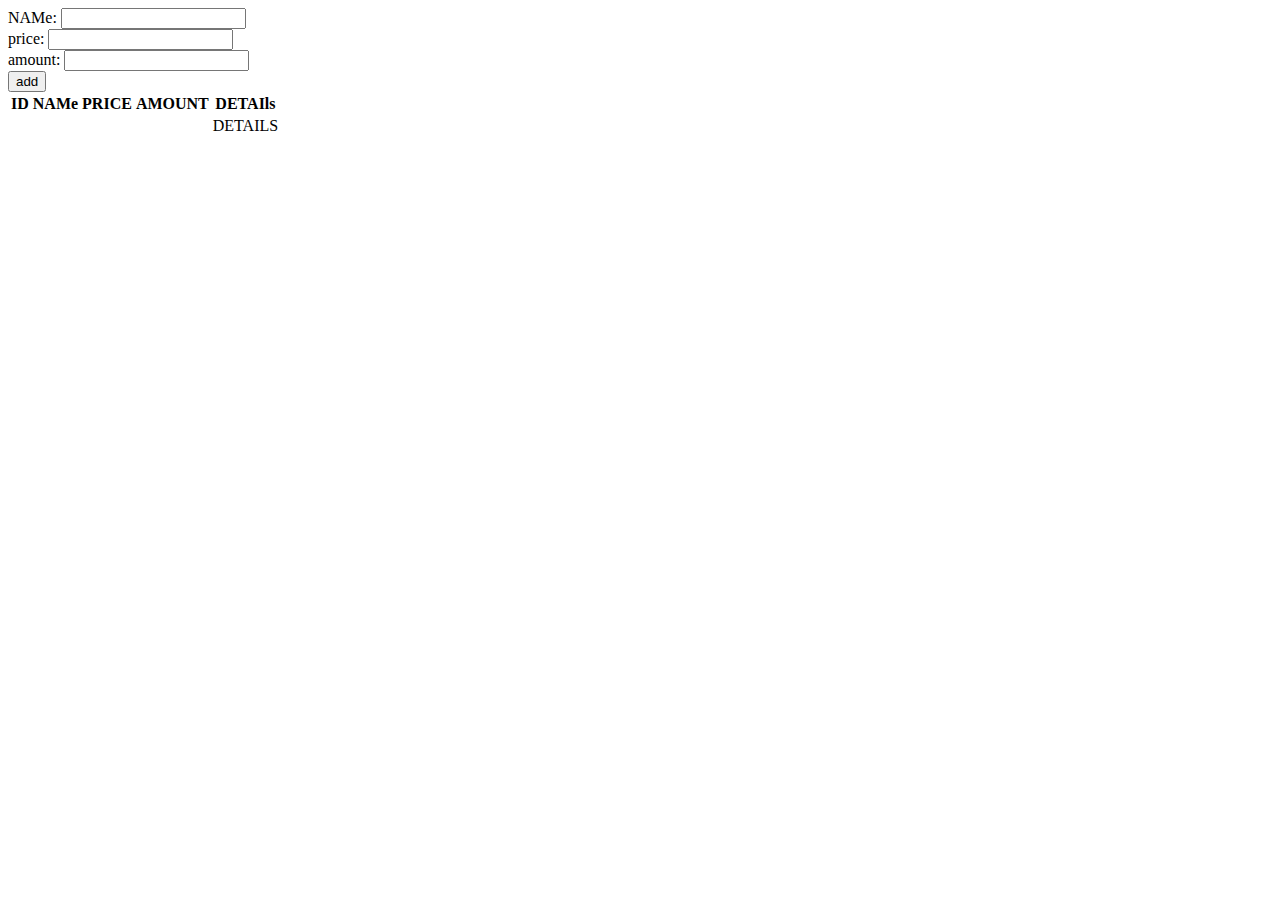
<file: src/main/resources/templates/index.html>
<!DOCTYPE html>
<html lang="en" xmlns:th="http://www.thymeleaf.org">
<head>
    <meta charset="UTF-8">
    <title>Welcome</title>
    <link rel="stylesheet" type="text/css" th:href="@{'/css/bootstrap.min.css'}">
</head>
<body>

<div th:insert="${'/layout/navbar.html'}"></div>

<div class="container">
    <div class="row mt-5">
        <div class="col-6 mx-auto">
            <form th:action="@{'/additem'}" method="post">
                <div class="mt-2">
                    <label>NAMe: </label>
                    <input type="text" class="form-control mt-2" name="name" required>
                </div>
                <div class="mt-2">
                    <label>price: </label>
                    <input type="number" class="form-control mt-2" name="price" required>
                </div>
                <div class="mt-2">
                    <label>amount: </label>
                    <input type="number" class="form-control mt-2" name="amount" required>
                </div>
                <div class="mt-3">
                    <button class="btn btn-success">add</button>
                </div>
            </form>
        </div>
    </div>
    <div class="row mt-3">
        <div class="col-12">
            <table class="table table-striped">
                <thead>
                <tr>
                    <th>ID</th>
                    <th>NAMe</th>
                    <th>PRICE</th>
                    <th>AMOUNT</th>
                    <th>DETAIls</th>
                </tr>
                </thead>
                <tbody>
                <tr th:each="tov:${tovary}">
                    <td th:text="${tov.id}"></td>
                    <td th:text="${tov.name}"></td>
                    <td th:text="${tov.price}"></td>
                    <td th:text="${tov.amount}"></td>
                    <td >
                        <a th:href="@{'details/'+${tov.id}}" class="btn btn-primary btn-sm">DETAILS</a>
                    </td>
                </tr>
                </tbody>
            </table>
        </div>
    </div>
</div>

<script type="text/javascript" th:src="@{'/js/bootstrap.min.js'}"></script>
</body>
</html>
</file>
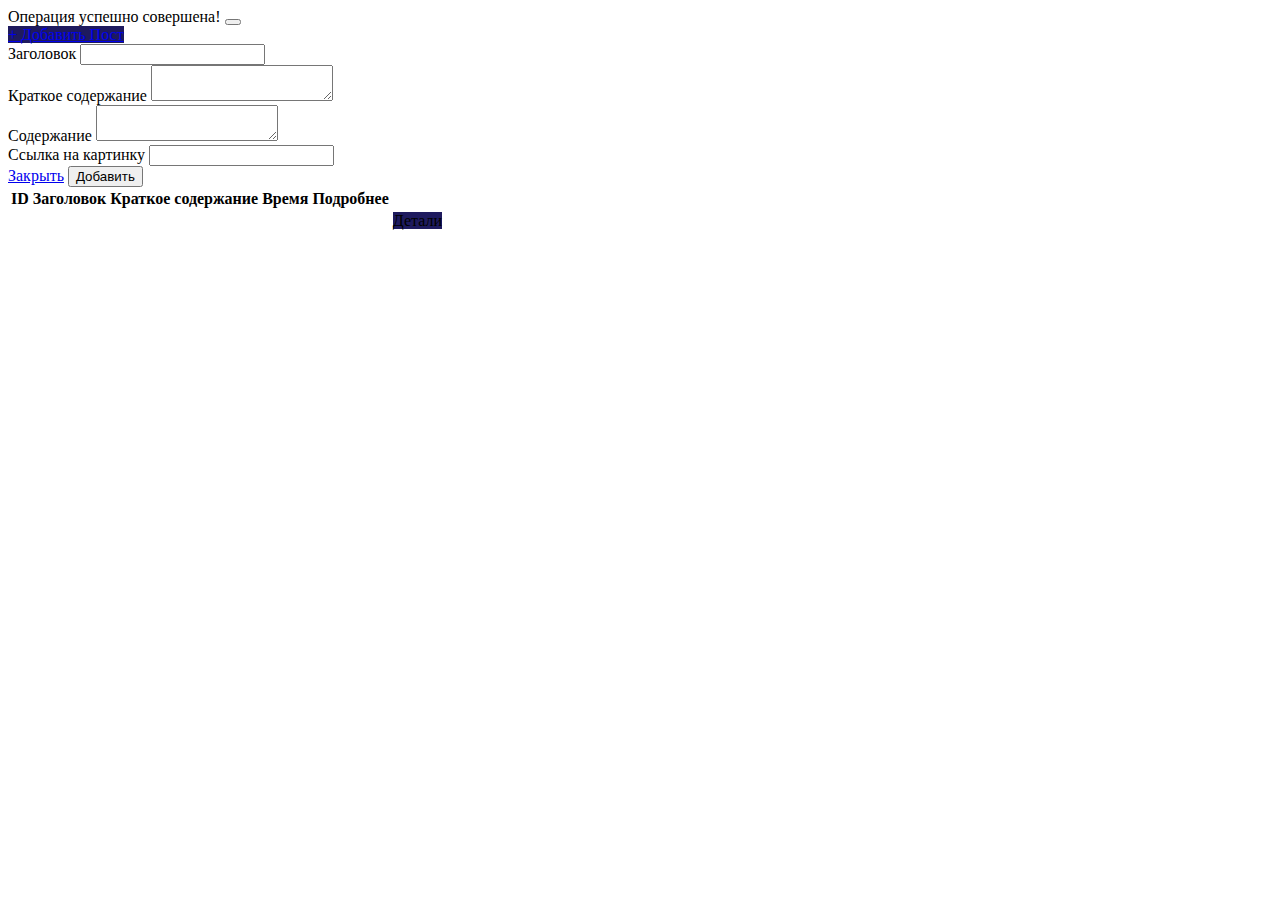
<file: src/main/resources/templates/adminPosts.html>
<!DOCTYPE html>
<html lang="en" xmlns:layout="http://www.ultraq.net.nz/thymeleaf/layout"
      xmlns:th="http://www.thymeleaf.org" layout:decorator="'layout/main.html'">

<div layout:fragment="content">


    <div class="container">
        <div class="alert alert-success alert-dismissible fade show" role="alert" th:if = "${param.success!=null}">
            Операция успешно совершена!
            <button type="button" class="btn-close" data-bs-dismiss="alert" aria-label="Close"></button>
        </div>
        <a class="btn btn-primary my-3 " onclick="show();" style="background-color:#1E1A5E; " href="#" th:text = "#{admin.addpost}">+ Добавить Пост</a>
        <div class="b-popup" id="popUp">
            <div class="b-popup-content">
                <form method="post" th:action="${'/addPost'}">
                    <div class="mb-3">
                        <label class="form-label" th:text = "#{admin.title}">Заголовок</label>
                        <input type="text" class="form-control" id="title" name="title">
                    </div>
                    <div class="mb-3">
                        <label  class="form-label" th:text = "#{admin.shortDescription}">Краткое содержание</label>
                        <textarea class="form-control" id="shortContent" name="shortContent"></textarea>
                    </div>
                    <div class="mb-3">
                        <label  class="form-label" th:text = "#{admin.content}">Содержание</label>
                        <textarea class="form-control" id="content" name="content"></textarea>
                    </div>

                    <div class="mb-3">
                        <label  class="form-label" th:text = "#{admin.image}">Ссылка на картинку</label>
                        <input type="text" class="form-control" id="pictureUrl" name="pictureUrl">
                    </div>

                    <a href="#"  onclick="hide()" class="btn bg-secondary" th:text = "#{admin.close}">Закрыть</a>
                    <button type="submit" class="btn btn-primary" th:text = "#{admin.add}">Добавить</button>
                </form>
            </div>
        </div>




        <table class="table">
            <thead>
            <tr>
                <th scope="col">ID</th>
                <th scope="col" class="col-6" th:text = "#{admin.title}">Заголовок</th>
                <th scope="col" th:text = "#{admin.shortDescription}">Краткое содержание</th>
                <th scope="col" th:text = "#{admin.date}">Время</th>
                <th scope="col" th:text = "#{admin.details}">Подробнее</th>
            </tr>
            </thead>
            <tbody>




            <tr th:each="post:${posts}">
                <td scope="row" th:text="${post.getId()}"></td>
                <td th:text="${post.getTitle()}"></td>
                <td th:text="${post.getShortContent()}"></td>
                <td th:text="${post.getContent()}"></td>
                <td th:text="${post.getPostDate()}"></td>
                <td><a class="btn btn-primary" style="background-color:#1E1A5E" th:href="@{'/detailPost/' + ${post.getId()}}" th:text = "#{admin.details}">Детали</a> </td>
            </tr>



            </tbody>
        </table>
    </div>
</div>

</html>
</file>
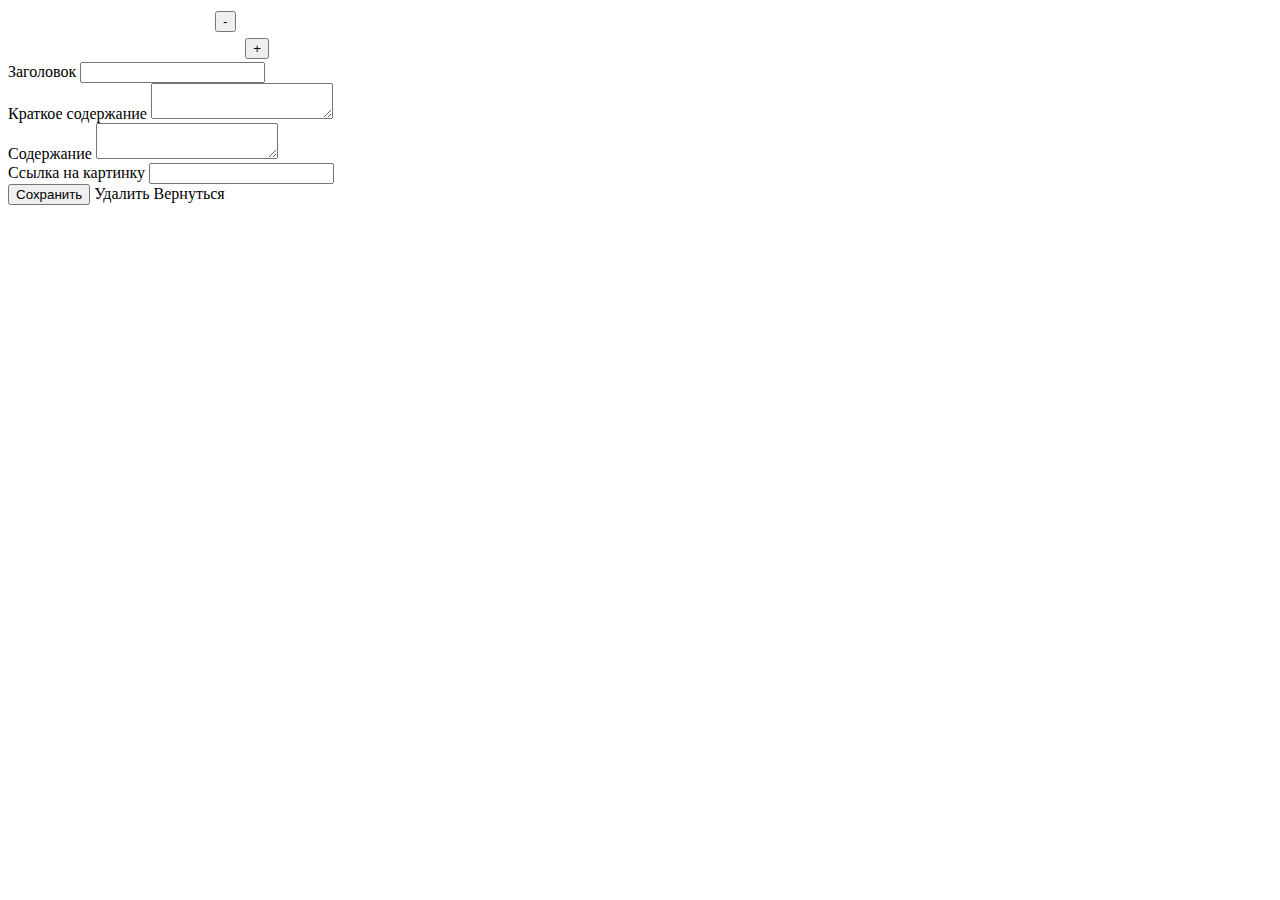
<file: src/main/resources/templates/detailPost.html>
<!DOCTYPE html>
<html lang="en" xmlns:layout="http://www.ultraq.net.nz/thymeleaf/layout"
      xmlns:th="http://www.thymeleaf.org" layout:decorator="'layout/main.html'">

<div layout:fragment="content">




  <div class="container">

    <div class="row">
      <div class="col-12">
        <table class="table table-striped">
          <tr th:each="cat:${post.categoriesPost}">
            <td th:text="${cat.categoryName}"></td>
            <td style="width: 10%;">
              <form th:action="${'/removecategory'}" method="post">
                <input type="hidden" name="postId" th:value="${post.id}">
                <input type="hidden" name="categoryId" th:value="${cat.id}">
                <button class="btn btn-danger btn-sm">-</button>
              </form>
            </td>
          </tr>
        </table>
      </div>
    </div>



    <div class="row">
      <div class="col-12">
        <table class="table table-striped">
          <tr th:each="cat:${categoriesPost}">
            <td th:text="${cat.categoryName}"></td>
            <td style="width: 10%;">
              <form th:action="${'/assigncategory'}" method="post">
                <input type="hidden" name="postId" th:value="${post.id}">
                <input type="hidden" name="categoryId" th:value="${cat.id}">
                <button class="btn btn-success btn-sm">+</button>
              </form>
            </td>
          </tr>
        </table>
      </div>
    </div>





    <div class="row col-7 m-auto">
      <form method="post" th:action="${'/editPost'}">
        <div class="mb-3">
          <label class="form-label" th:text = "#{admin.title}">Заголовок</label>
          <input type="hidden" th:value="${post.getId()}" name="id">
          <input type="text" class="form-control" id="title" name="title" th:value="${post.getTitle()}">
        </div>
        <div class="mb-3">
          <label  class="form-label" th:text = "#{admin.shortDescription}">Краткое содержание</label>
          <textarea class="form-control" id="shortContent" name="shortContent" th:text="${post.getShortContent()}"></textarea>
        </div>
        <div class="mb-3">
          <label  class="form-label" th:text = "#{admin.content}">Содержание</label>
          <textarea class="form-control" id="content" name="content" th:text="${post.getContent()}"></textarea>
        </div>

        <div class="mb-3">
          <label  class="form-label" th:text = "#{admin.image}">Ссылка на картинку</label>
          <input type="text" class="form-control" id="pictureUrl" name="pictureUrl" th:value="${post.getPictureURL()}">
        </div>


        <button type="submit" class="btn btn-primary bg-success border-0" th:text = "#{admin.save}">Сохранить</button>
        <a th:href="@{'/deletePost/' + ${post.getId()}}" class="btn btn-primary bg-danger border-0" th:text = "#{admin.delete}"> Удалить</a>
        <a th:href="@{'/adminPosts'}" class="btn bg-secondary border-0 float-end text-white" th:text = "#{admin.back}"> Вернуться</a>
      </form>

    </div>


  </div>
</div>

</html>
</file>
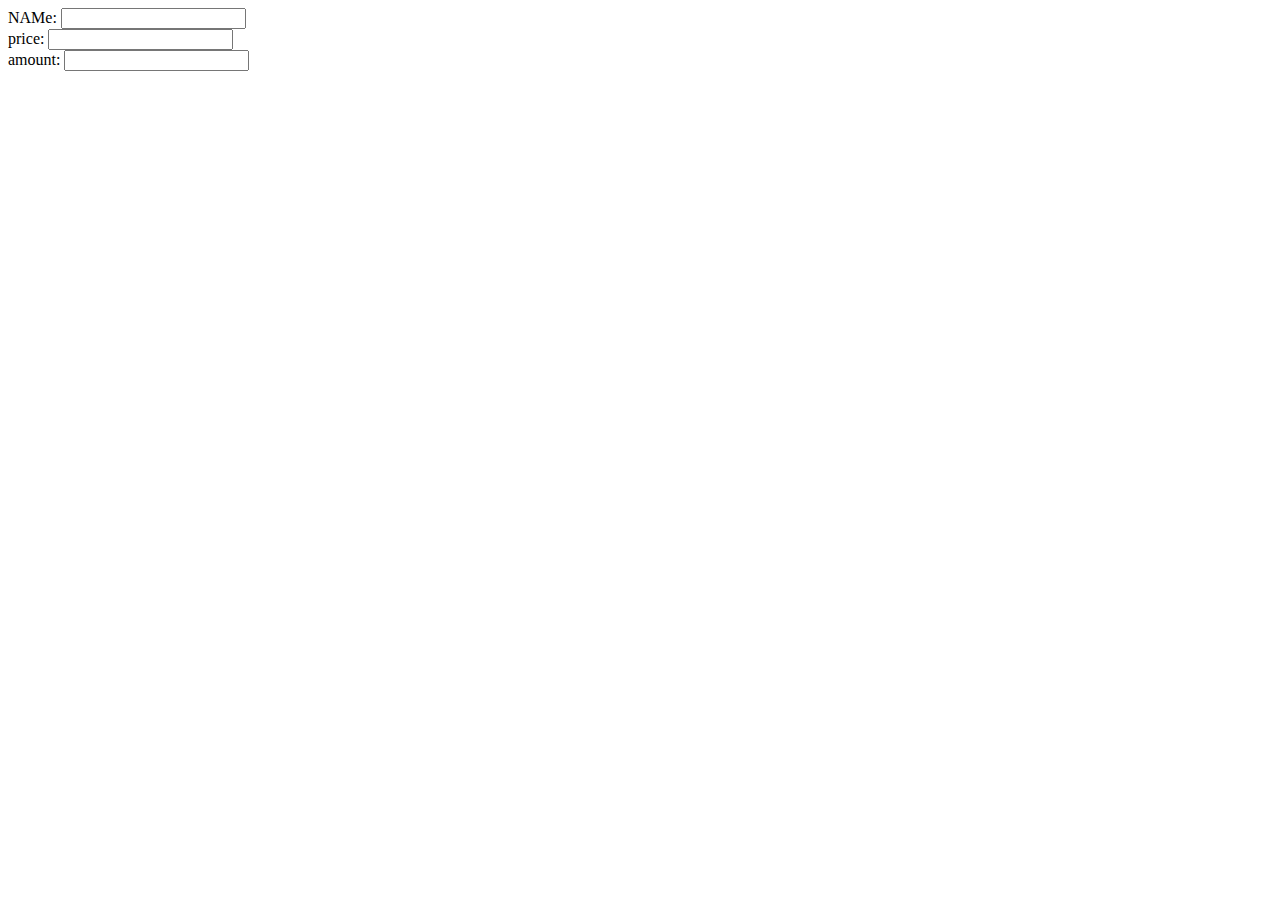
<file: src/main/resources/templates/details.html>
<!DOCTYPE html>
<html lang="en" xmlns:th="http://www.thymeleaf.org">
<head>
  <meta charset="UTF-8">
  <title>Welcome</title>
  <link rel="stylesheet" type="text/css" th:href="@{'/css/bootstrap.min.css'}">
</head>
<body>


<div class="container">
  <div class="row mt-5">
    <div class="col-6 mx-auto">

        <div class="mt-2">
          <label>NAMe: </label>
          <input type="text" class="form-control mt-2" name="name"  th:value="${tovar.name}">
        </div>
        <div class="mt-2">
          <label>price: </label>
          <input type="number" class="form-control mt-2" name="price" th:value="${tovar.price}" >
        </div>
        <div class="mt-2">
          <label>amount: </label>
          <input type="number" class="form-control mt-2" name="amount" th:value="${tovar.amount}">
        </div>


    </div>
  </div>

</div>

<script type="text/javascript" th:src="@{'/js/bootstrap.min.js'}"></script>
</body>
</html>
</file>
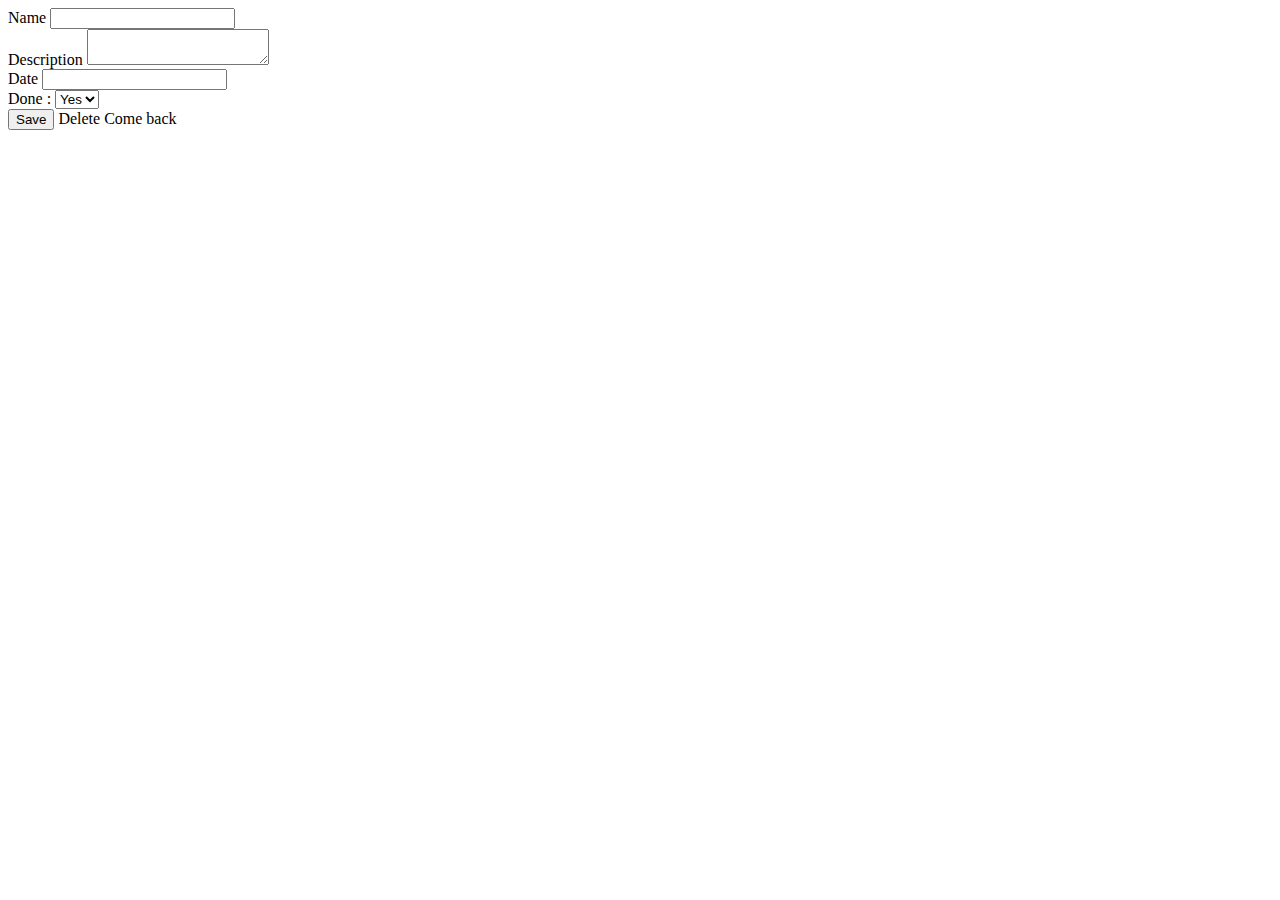
<file: src/main/resources/templates/detailstask.html>
<!DOCTYPE html>
<html lang="en" xmlns:layout="http://www.ultraq.net.nz/thymeleaf/layout"
      xmlns:th="http://www.thymeleaf.org" layout:decorator="'layout/main.html'">



<div layout:fragment="content">
    <div class="container">
        <div class="row col-7 m-auto">
            <form method="post" th:action="${'/edittask'}">
                <input type="hidden" name="id" th:value="${task.id}">
                <div class="mb-3">
                    <label class="form-label">Name</label>
                    <input type="text" class="form-control" id="name" name="name" th:value="${task.name}">
                </div>
                <div class="mb-3">
                    <label  class="form-label">Description</label>
                    <textarea class="form-control" id="description" name="description" th:value="${task.description}"></textarea>
                </div>
                <div class="mb-3">
                    <label  class="form-label">Date</label>
                    <input type="text" class="form-control" id="date" name="date" th:value="${task.deadlineDate}">
                </div>

                <div class="mb-3">
                    <label  class="form-label">Done : </label>
                    <select name="done" class="form-control">
                        <option>Yes</option>
                        <option>No</option>
                    </select>
                </div>


                <button type="submit" class="btn btn-primary bg-success border-0" >Save</button>
                <a th:href="@{'/deletetask/' + ${task.id}}" class="btn btn-primary bg-danger border-0"> Delete</a>
                <a th:href="@{'/task'}" class="btn bg-secondary border-0 float-end text-white"> Come back</a>
            </form>
        </div>

    </div>
</div>
</html>
</file>
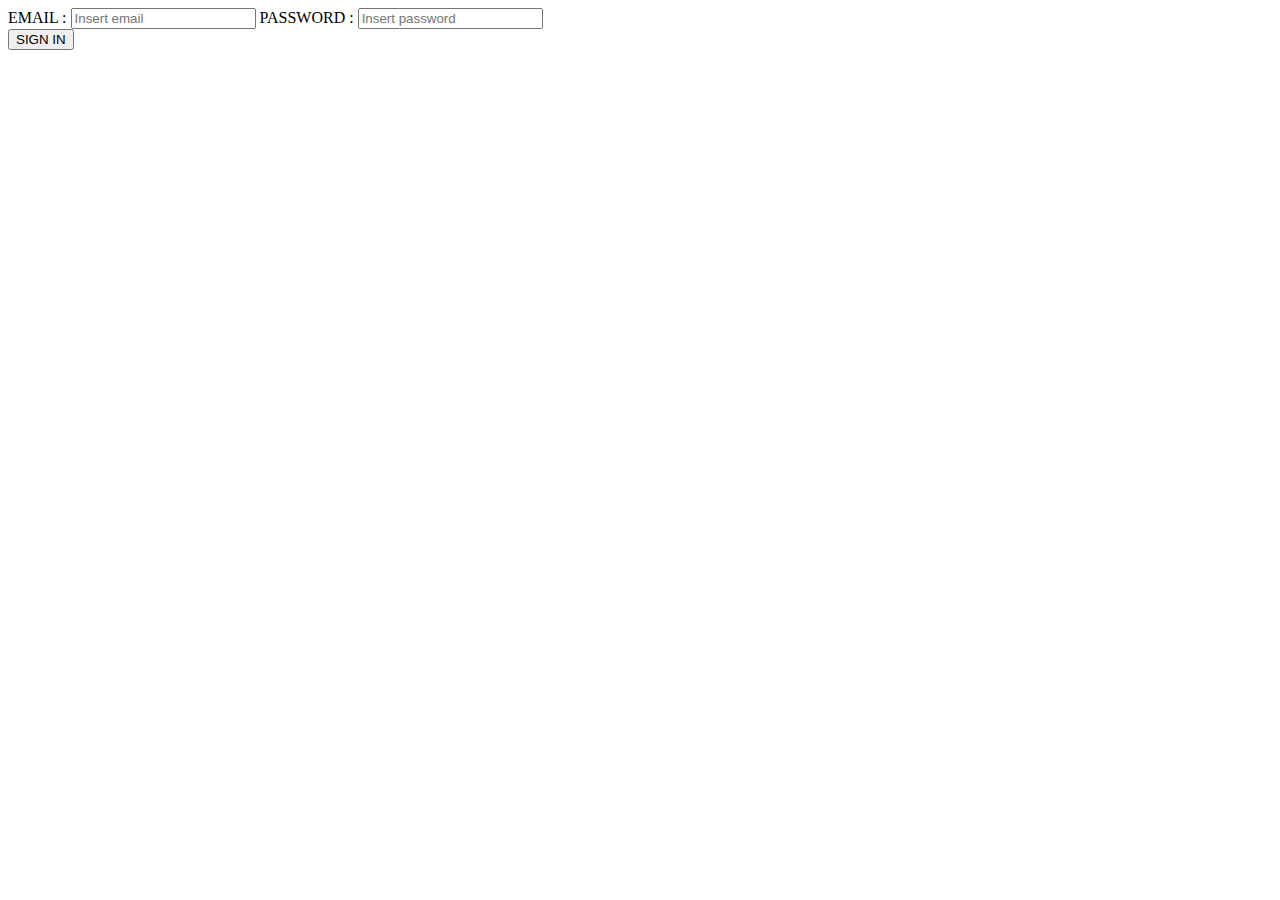
<file: src/main/resources/templates/loginpage.html>
<html lang="en"
      xmlns:th="http://www.thymeleaf.org"
      xmlns:sec="http://www.thymeleaf.org/extras/spring-security"
      xmlns:layout="http://www.ultraq.net.nz/thymeleaf/layout"
      layout:decorator="layout/main.html">

<div layout:fragment="content">
  <div class="row">
    <div class="col-6 mx-auto">
      <form th:action="@{'/auth'}" method="post">
        <div class="mt-2">
          <label>EMAIL : </label>
          <input type="email" class="form-control mt-2" required placeholder="Insert email" name="user_email">
          <label>PASSWORD : </label>
          <input type="password" class="form-control mt-2" required placeholder="Insert password" name="user_password">
          <div class="mt-3">
            <button class="btn btn-success">SIGN IN</button>
          </div>
        </div>
      </form>
    </div>
  </div>
</div>
</html>
</file>
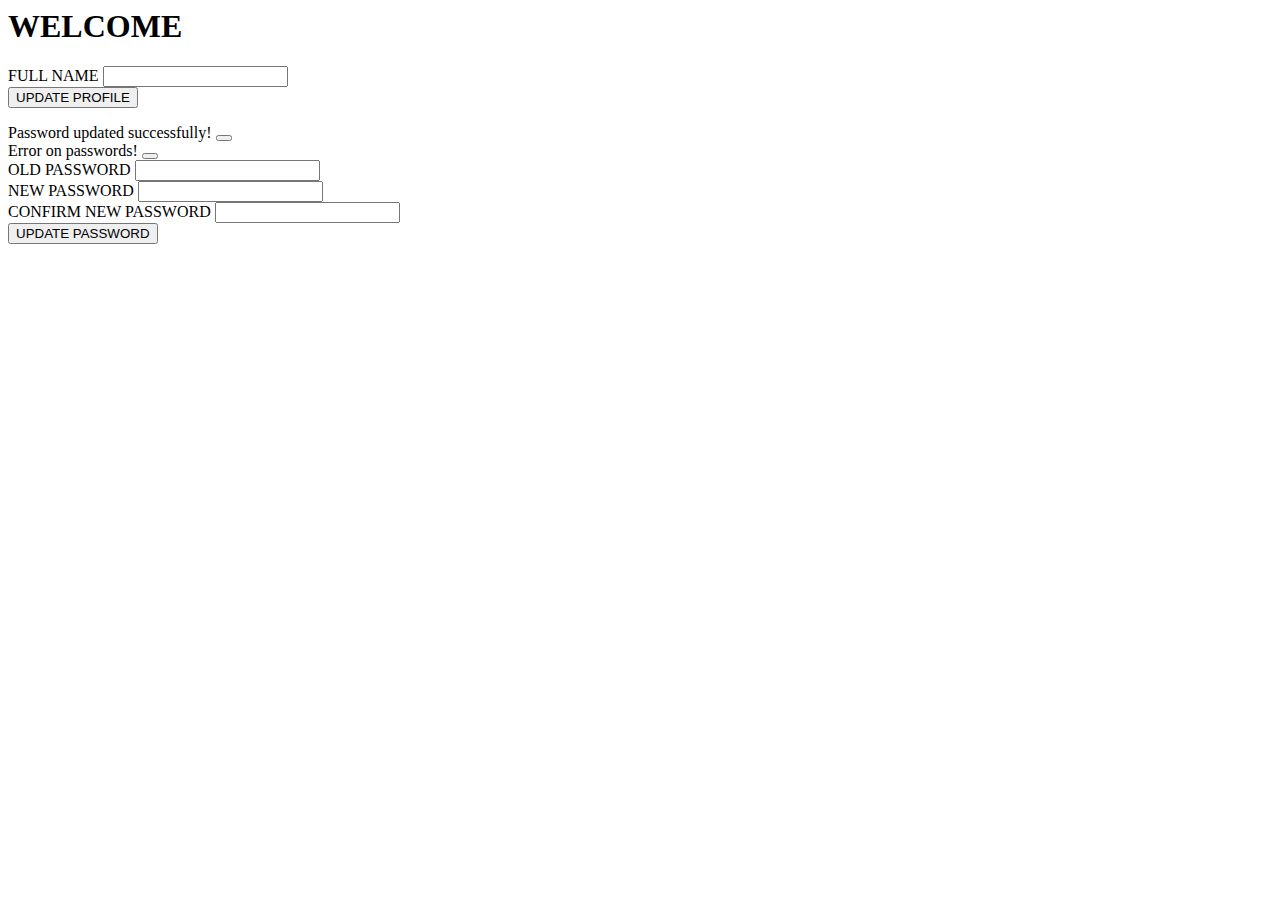
<file: src/main/resources/templates/profile.html>
<html lang="en"
      xmlns:th="http://www.thymeleaf.org"
      xmlns:sec="http://www.thymeleaf.org/extras/spring-security"
      xmlns:layout="http://www.ultraq.net.nz/thymeleaf/layout"
      layout:decorator="layout/main.html">

<div layout:fragment="content">
    <div class="row">
        <div class="col-12">
            <h1 class="text-center">
                WELCOME <span th:text="${CURRENT_USER.fullName}"></span>
            </h1>
            <div class="row">
                <div class="col-6 mx-auto">
                    <form th:action="@{'/updateprofile'}" method="post">
                        <div class="mt-2">
                            <label>
                                FULL NAME
                            </label>
                            <input type="text" class="form-control mt-2" th:value="${CURRENT_USER.fullName}" name="full_name">
                        </div>
                        <div class="mt-3">
                            <button class="btn btn-success">UPDATE PROFILE</button>
                        </div>
                    </form>
                </div>
            </div>
            <div class="row mt-3">
                <div class="col-6 mx-auto">
                    <div class="alert alert-success alert-dismissible fade show" role="alert" th:if = "${(param.success!=null)}">
                        Password updated successfully!
                        <button type="button" class="btn-close" data-bs-dismiss="alert" aria-label="Close"></button>
                    </div>
                    <div class="alert alert-danger alert-dismissible fade show" role="alert" th:if = "${(param.error!=null)}">
                        Error on passwords!
                        <button type="button" class="btn-close" data-bs-dismiss="alert" aria-label="Close"></button>
                    </div>
                    <form th:action="@{'/updatepassword'}" method="post">
                        <div class="mt-2">
                            <label>
                                OLD PASSWORD
                            </label>
                            <input type="password" class="form-control mt-2" name="old_password">
                        </div>
                        <div class="mt-2">
                            <label>
                                NEW PASSWORD
                            </label>
                            <input type="password" class="form-control mt-2" name="new_password">
                        </div>
                        <div class="mt-2">
                            <label>
                                CONFIRM NEW PASSWORD
                            </label>
                            <input type="password" class="form-control mt-2" name="confirm_new_password">
                        </div>
                        <div class="mt-3">
                            <button class="btn btn-success">UPDATE PASSWORD</button>
                        </div>
                    </form>
                </div>
            </div>
        </div>
    </div>
</div>
</html>
</file>
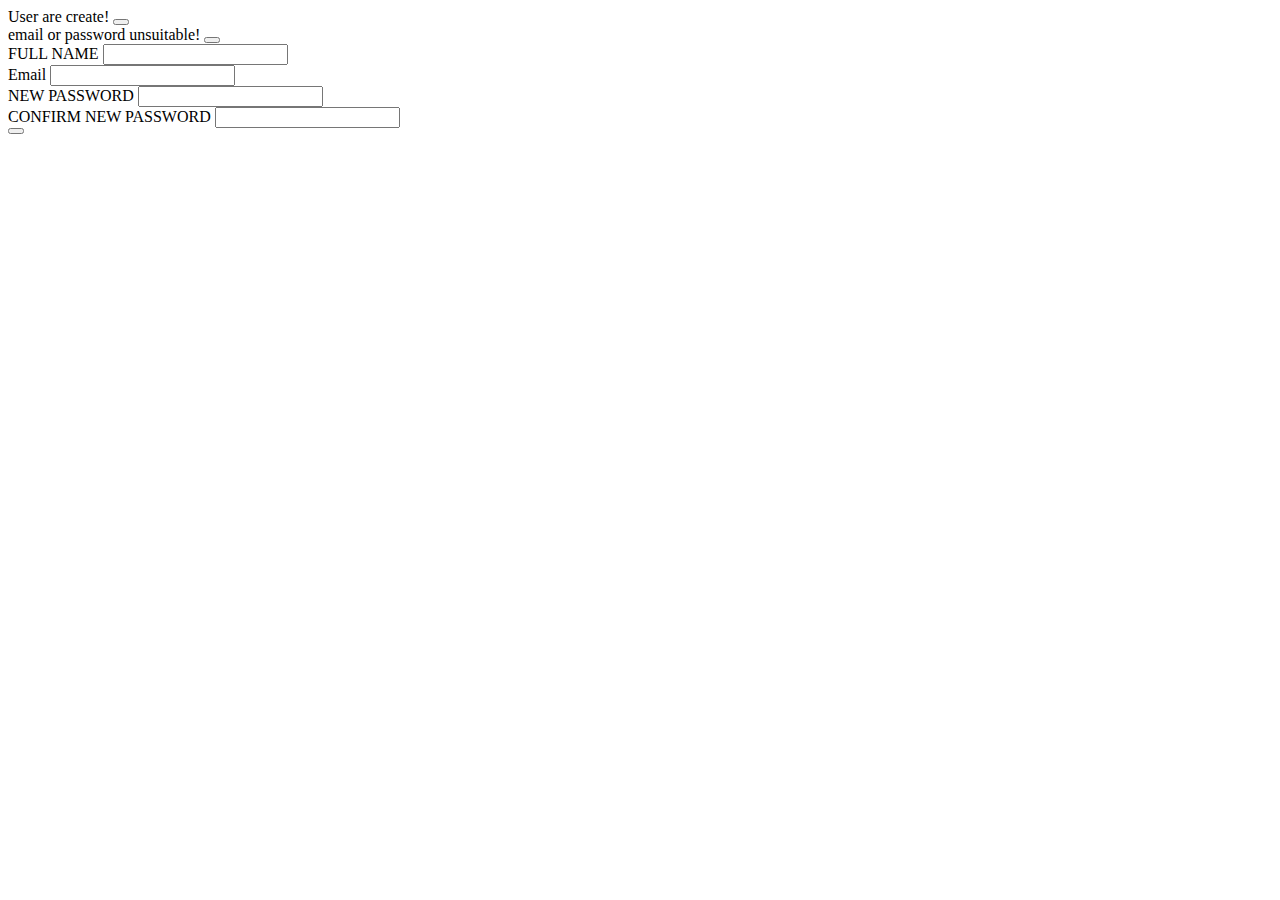
<file: src/main/resources/templates/registerpage.html>
<html lang="en"
      xmlns:th="http://www.thymeleaf.org"
      xmlns:sec="http://www.thymeleaf.org/extras/spring-security"
      xmlns:layout="http://www.ultraq.net.nz/thymeleaf/layout"
      layout:decorator="layout/main.html">

<div layout:fragment="content">
    <div class="row">
        <div class="col-12">
            <h1 class="text-center">
               <span th:text="#{menu.register}"></span>
            </h1>
            <div class="alert alert-success alert-dismissible fade show" role="alert" th:if = "${(param.success!=null)}">
                User are create!
                <button type="button" class="btn-close" data-bs-dismiss="alert" aria-label="Close"></button>
            </div>
            <div class="alert alert-danger alert-dismissible fade show" role="alert" th:if = "${(param.error!=null)}">
                email or password unsuitable!
                <button type="button" class="btn-close" data-bs-dismiss="alert" aria-label="Close"></button>
            </div>
            <div class="row">
                <div class="col-6 mx-auto">
                    <form th:action="@{'/register'}" method="post">
                        <div class="mt-2">
                            <label>
                                FULL NAME
                            </label>
                            <input type="text" class="form-control mt-2"  name="full_name">
                        </div>

                        <div class="mt-2">
                            <label>
                                Email
                            </label>
                            <input type="email" class="form-control mt-2"  name="email">
                        </div>

                        <div class="mt-2">
                            <label>
                                NEW PASSWORD
                            </label>
                            <input type="password" class="form-control mt-2" name="new_password">
                        </div>
                        <div class="mt-2">
                            <label>
                                CONFIRM NEW PASSWORD
                            </label>
                            <input type="password" class="form-control mt-2" name="confirm_new_password">
                        </div>

                        <div class="mt-3">
                            <button class="btn btn-success" th:text="#{menu.register}"></button>
                        </div>
                    </form>
                </div>
            </div>
        </div>
    </div>
</div>
</html>
</file>
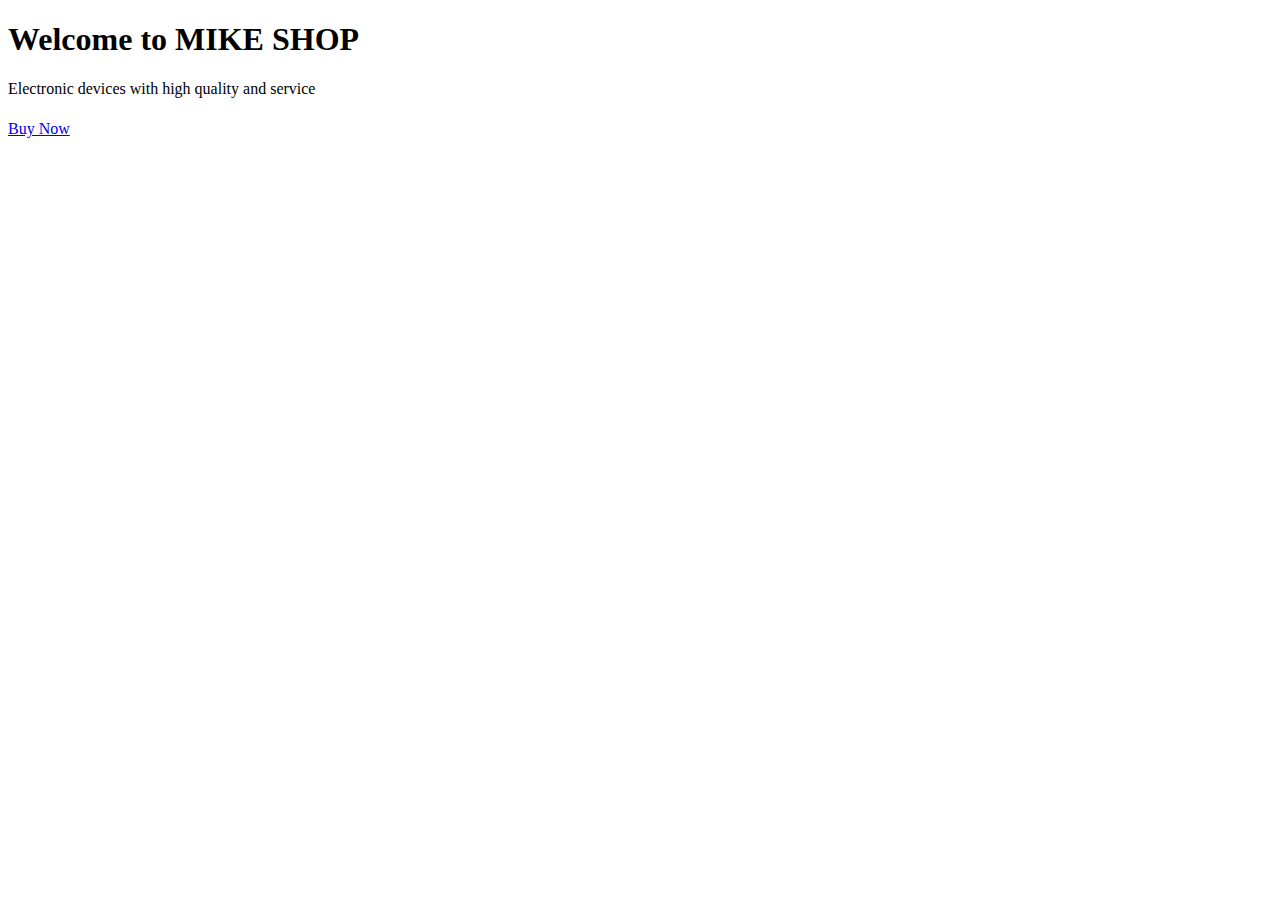
<file: src/main/resources/templates/shop.html>
<!DOCTYPE html>
<html lang="en" xmlns:th="http://www.thymeleaf.org">
<head>
    <meta charset="UTF-8">
    <title>Shop</title>
  <link rel="stylesheet" type="text/css" th:href="@{'/css/bootstrap.min.css'}">
  <link >
</head>
<body>

<div th:insert="${'/layout/navbar.html'}"></div>

<div class="container col-10 mx-auto text-center">

  <h1 class="mt-3" th:text="#{shop.title}">Welcome to MIKE SHOP</h1>
  <p th:text="#{shop.desc}">Electronic devices with high quality and service</p>
  <div class="d-flex flex-wrap" >



    <div class="card text-center  mt-5 mx-auto" style="width: 18rem;" th:each="item:${items}">
      <h5 class="card-title card-header" th:text="${item.name}"></h5>
      <div class="card-body">

        <h5 class="card-text text-success my-4"th:text="${item.price}"></h5>
        <p class="card-text" th:text="${item.description}"></p>
        <div class="row">
          <a href="/addCart?Sid=<%=item.getId()%>" class="btn btn-success">Buy Now</a>
        </div>
      </div>
    </div>

  </div>
</div>

<script type="text/javascript" th:src="@{'/js/bootstrap.min.js'}"></script>
</body>
</html>
</file>
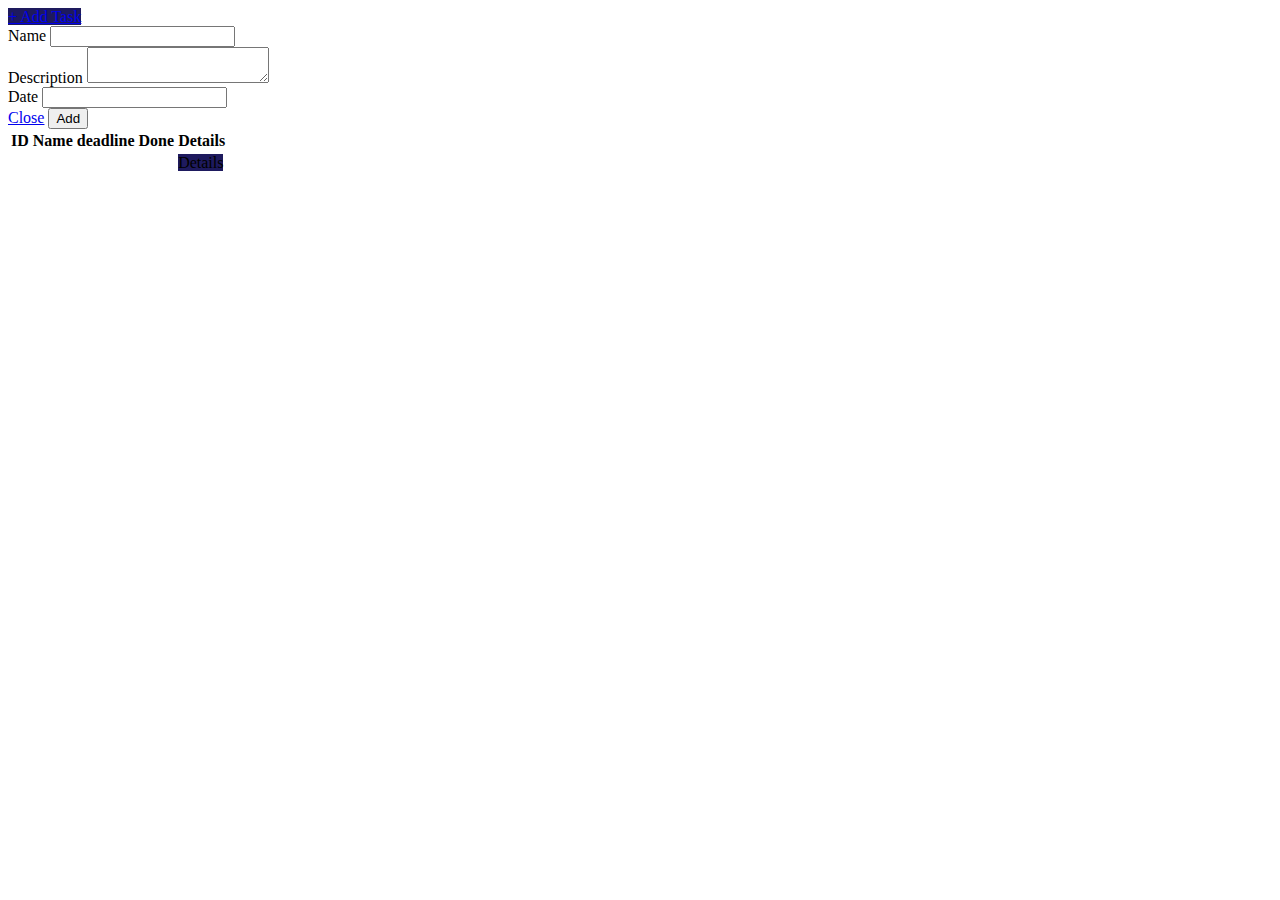
<file: src/main/resources/templates/task.html>
<!DOCTYPE html>
<html lang="en" xmlns:layout="http://www.ultraq.net.nz/thymeleaf/layout"
      xmlns:th="http://www.thymeleaf.org" layout:decorator="'layout/main.html'">



<div layout:fragment="content">
    <div class="container">
        <a class="btn btn-primary my-3 " onclick="show();" style="background-color:#1E1A5E; " href="#">+ Add Task</a>
        <div class="b-popup" id="popUp">
            <div class="b-popup-content">
                <form method="post" th:action="${'/addtask'}">
                    <div class="mb-3">
                        <label class="form-label">Name</label>
                        <input type="text" class="form-control" id="name" name="name">
                    </div>
                    <div class="mb-3">
                        <label  class="form-label">Description</label>
                        <textarea class="form-control" id="description" name="description"></textarea>
                    </div>
                    <div class="mb-3">
                        <label  class="form-label">Date</label>
                        <input type="text" class="form-control" id="date" name="date">
                    </div>

                    <a href="#"  onclick="hide()" class="btn bg-secondary">Close</a>
                    <button type="submit" class="btn btn-primary" >Add</button>
                </form>
            </div>
        </div>




        <table class="table">
            <thead>
            <tr>
                <th scope="col">ID</th>
                <th scope="col" class="col-6">Name</th>
                <th scope="col">deadline</th>
                <th scope="col">Done</th>
                <th scope="col">Details</th>
            </tr>
            </thead>
            <tbody>




              <tr th:each="task:${tasks}">
                <td scope="row" th:text="${task.id}"></td>
                <td th:text="${task.name}"></td>
                <td th:text="${task.deadlineDate}"></td>
                <td th:text="${task.done}"></td>
                <td><a class="btn btn-primary" style="background-color:#1E1A5E" th:href="@{'/detailtask/' + ${task.id}}">Details</a> </td>
            </tr>



            </tbody>
        </table>
    </div>
</div>



</html>
</file>
